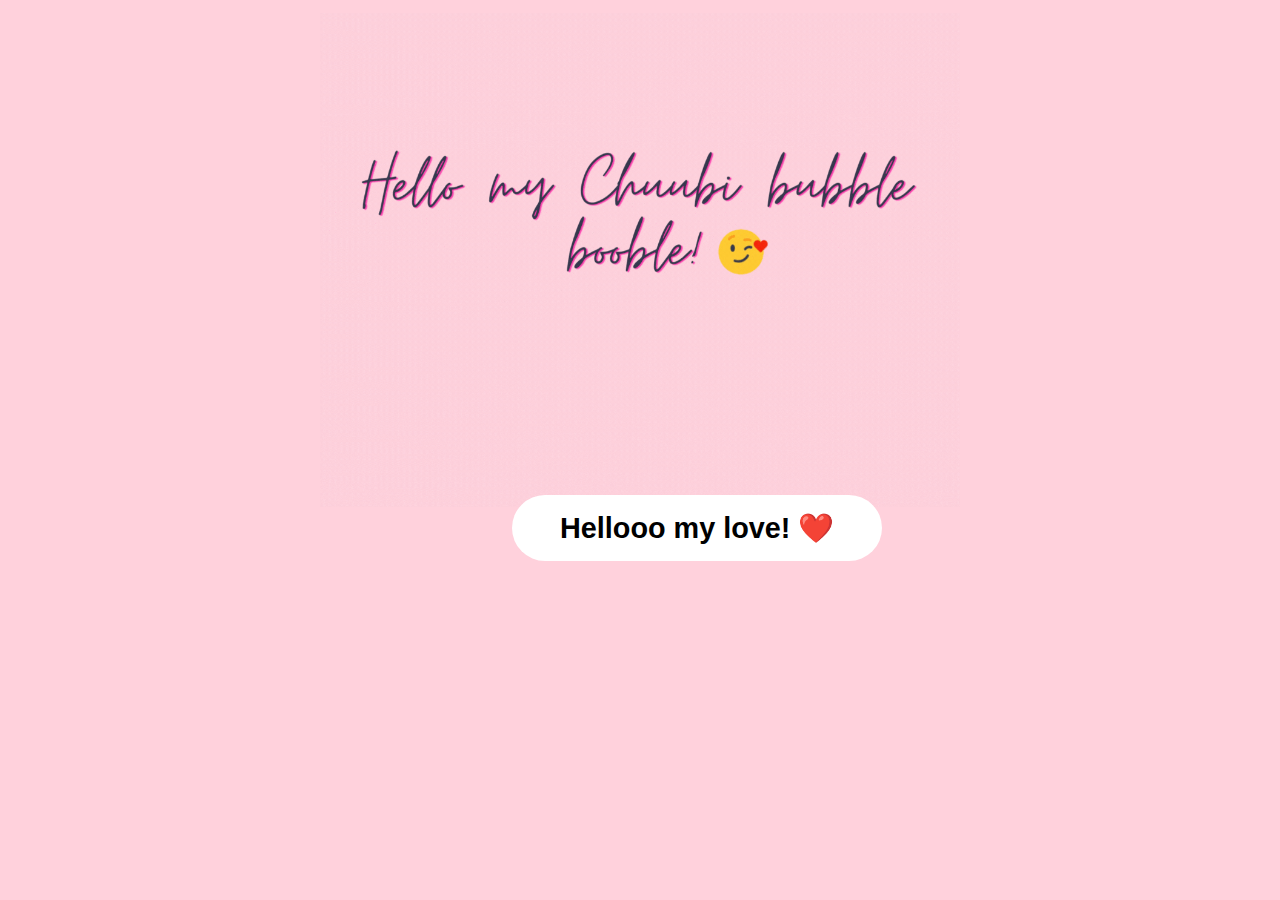
<file: index.html>
<!DOCTYPE html>
<html lang="en">

<head>
  <meta charset="UTF-8">
  <meta http-equiv="X-UA-Compatible" content="IE=edge">
  <meta name="viewport" content="with=device-width, initial-
  scale=1.0">

  <link rel="preconnect" href="https://fonts.googleapis.com">
  <link rel="preconnect" href="https://fonts.gstatic.com" crossorigin>
  <link href="https://fonts.googleapis.com/css2?family=Inter:wght@300;400;500;600;700&display=swap" rel="stylesheet">
  <link rel="stylesheet" href="https://cdnjs.cloudflare.com/ajax/libs/font-awesome/6.5.1/css/all.min.css"
    integrity="sha512-DTOQO9RWCH3ppGqcWaEA1BIZOC6xxalwEsw9c2QQeAIftl+Vegovlnee1c9QX4TctnWMn13TZye+giMm8e2LwA=="
    crossorigin="anonymous" referrerpolicy="no-referrer" />

  <link rel="stylesheet" href="style.css">

    <title>For my Chubi</title>
  </head>

  <body>
     <img src="assets/Hello my Chuubi bubble booble!.gif" alt="hellooo"
     class="header-img" />

     <a href="howareyou.html" target="_self">
     <button class="btn btn-hellooo">Hellooo my love! ❤️</button>
    </a></button>
   

  </body>
</file>
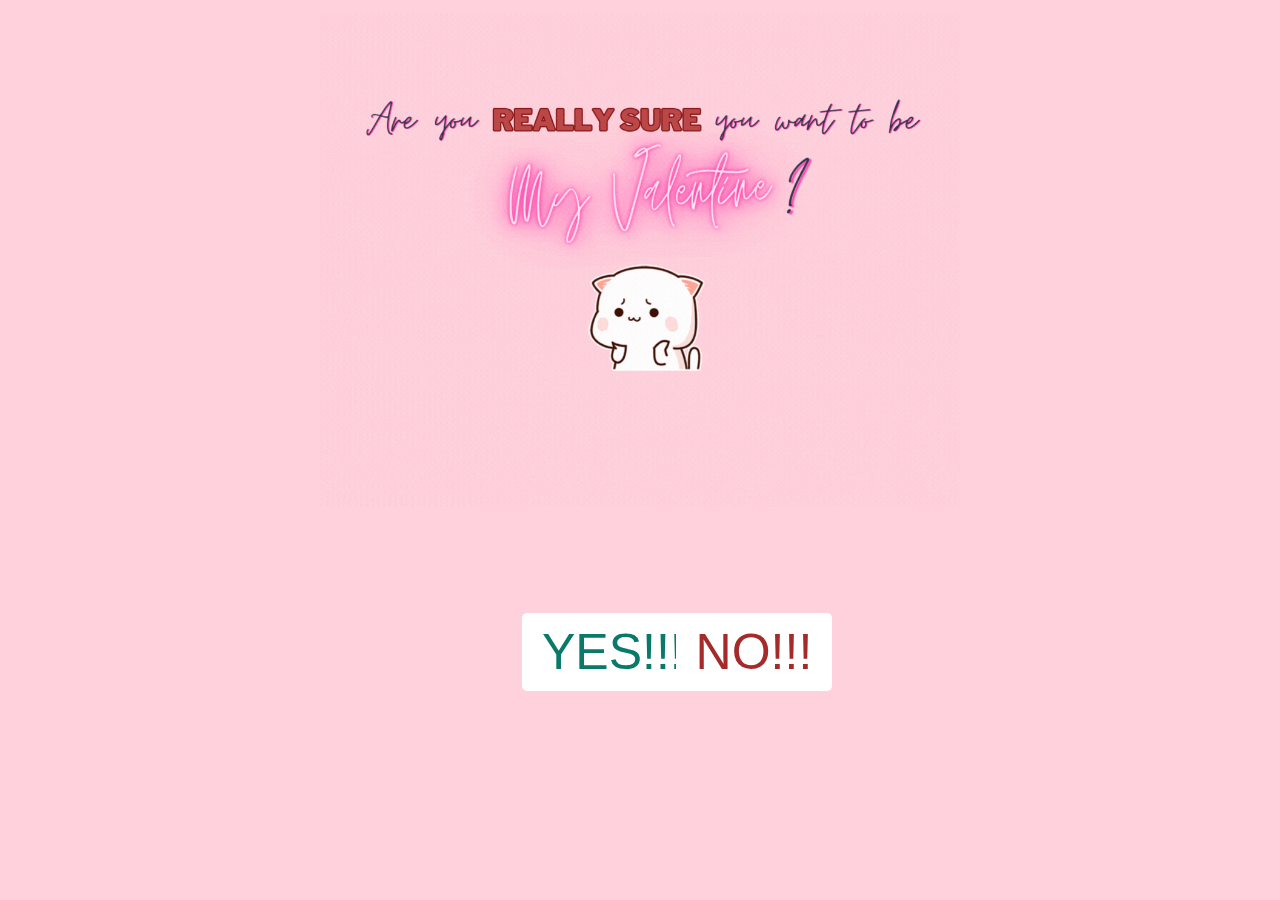
<file: areyousure.html>
<!DOCTYPE html>
<html lang="en">

<head>
  <meta charset="UTF-8">
  <meta http-equiv="X-UA-Compatible" content="IE=edge">
  <meta name="viewport" content="with=device-width, initial-
  scale=1.0">

  <link rel="preconnect" href="https://fonts.googleapis.com">
  <link rel="preconnect" href="https://fonts.gstatic.com" crossorigin>
  <link href="https://fonts.googleapis.com/css2?family=Inter:wght@300;400;500;600;700&display=swap" rel="stylesheet">
  <link rel="stylesheet" href="https://cdnjs.cloudflare.com/ajax/libs/font-awesome/6.5.1/css/all.min.css"
    integrity="sha512-DTOQO9RWCH3ppGqcWaEA1BIZOC6xxalwEsw9c2QQeAIftl+Vegovlnee1c9QX4TctnWMn13TZye+giMm8e2LwA=="
    crossorigin="anonymous" referrerpolicy="no-referrer" />

  <link rel="stylesheet" href="style.css">

  <title>Are You Really Sure?</title>

</head>
 
  <body>
    <img src="assets/areyousure.gif" alt="areyousureee"
  class="header-img" />

    <a href="woohoo.html" target="_self">
     <button class="button-yes">YES!!!</button> </a>
     
     <button class="button-no">NO!!!</button>
  
    <script src="script.js"></script>
</body>
</file>
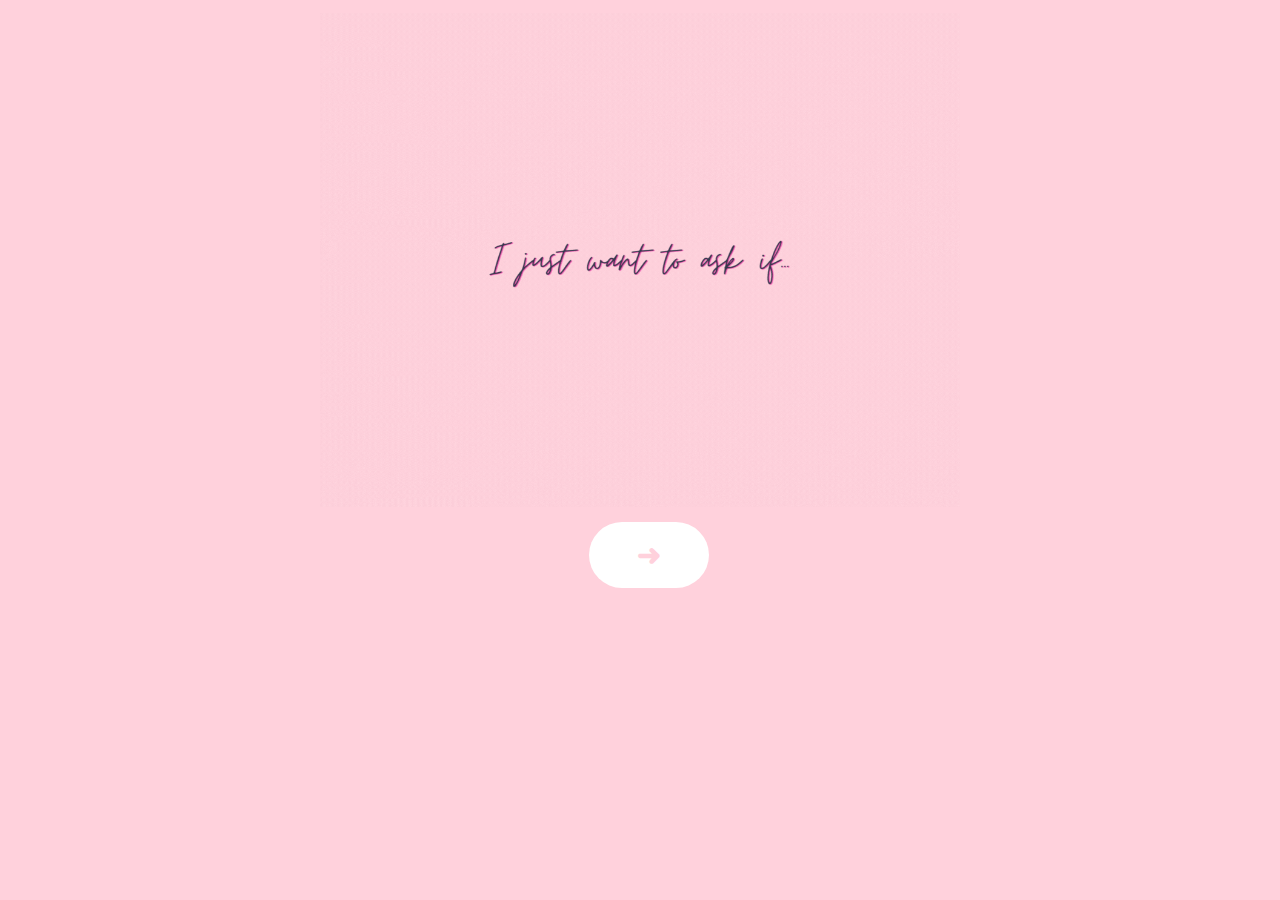
<file: askif.html>
<!DOCTYPE html>
<html lang="en">

<head>
  <meta charset="UTF-8">
  <meta http-equiv="X-UA-Compatible" content="IE=edge">
  <meta name="viewport" content="with=device-width, initial-
  scale=1.0">

  <link rel="preconnect" href="https://fonts.googleapis.com">
  <link rel="preconnect" href="https://fonts.gstatic.com" crossorigin>
  <link href="https://fonts.googleapis.com/css2?family=Inter:wght@300;400;500;600;700&display=swap" rel="stylesheet">
  <link rel="stylesheet" href="https://cdnjs.cloudflare.com/ajax/libs/font-awesome/6.5.1/css/all.min.css"
    integrity="sha512-DTOQO9RWCH3ppGqcWaEA1BIZOC6xxalwEsw9c2QQeAIftl+Vegovlnee1c9QX4TctnWMn13TZye+giMm8e2LwA=="
    crossorigin="anonymous" referrerpolicy="no-referrer" />

  <link rel="stylesheet" href="style.css">

  <title>I just want to...</title>

</head>
<body>
  <img src="assets/askif.gif" alt="askifff"
  class="header-img" />

  <a href="ifyouwant.html" target="_self">
  <button class="btn btn-arrow">➜</button>
  </a>

</body>
</file>
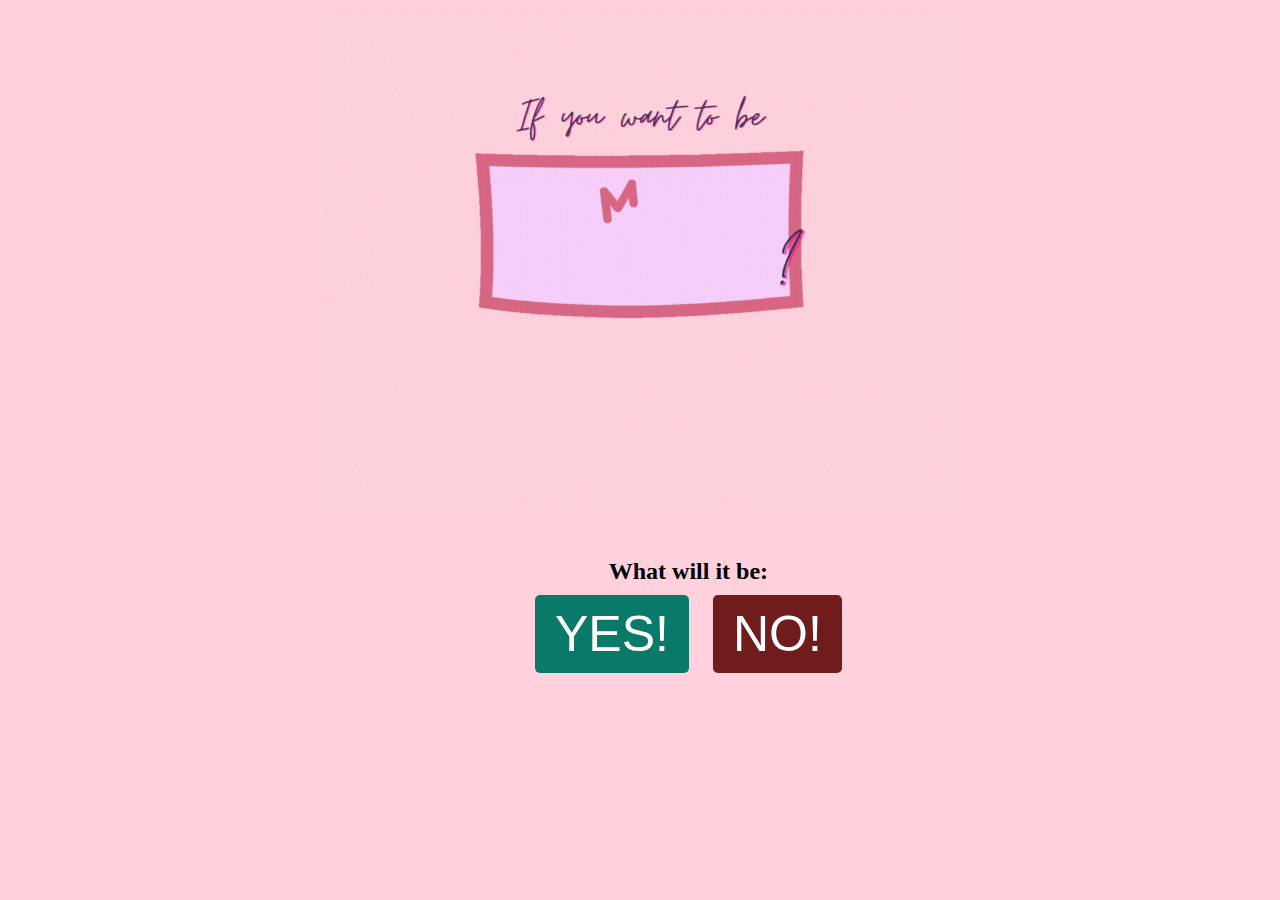
<file: bemyvalentine.html>
<!DOCTYPE html>
<html lang="en">

<head>
  <meta charset="UTF-8">
  <meta http-equiv="X-UA-Compatible" content="IE=edge">
  <meta name="viewport" content="with=device-width, initial-
  scale=1.0">

  <link rel="preconnect" href="https://fonts.googleapis.com">
  <link rel="preconnect" href="https://fonts.gstatic.com" crossorigin>
  <link href="https://fonts.googleapis.com/css2?family=Inter:wght@300;400;500;600;700&display=swap" rel="stylesheet">
  <link rel="stylesheet" href="https://cdnjs.cloudflare.com/ajax/libs/font-awesome/6.5.1/css/all.min.css"
    integrity="sha512-DTOQO9RWCH3ppGqcWaEA1BIZOC6xxalwEsw9c2QQeAIftl+Vegovlnee1c9QX4TctnWMn13TZye+giMm8e2LwA=="
    crossorigin="anonymous" referrerpolicy="no-referrer" />

  <link rel="stylesheet" href="style.css">

  <title>Yes or No?</title>

</head>
 
  <body>
    <img src="assets/bemyvalentine.gif" alt="askifff"
  class="header-img" />

    <div class="container">
      <h2>What will it be:</h2>
      <a href="areyousure.html" target="_self">
      <button id="correctButton" class="correct">YES!</button></a>
      <button id="wrongButton" class="incorrect">NO!</button>
    </div>
  
    <script>
      const correctButton = document.getElementById('correctButton');
      let fontSize = parseFloat(window.getComputedStyle(correctButton).fontSize);
  
      document.getElementById('wrongButton').addEventListener('click', function() {
        fontSize *= 1.1; // Increase font size by 10%
        correctButton.style.fontSize = fontSize + 'px';
      });
  
    </script>

</body>
</file>
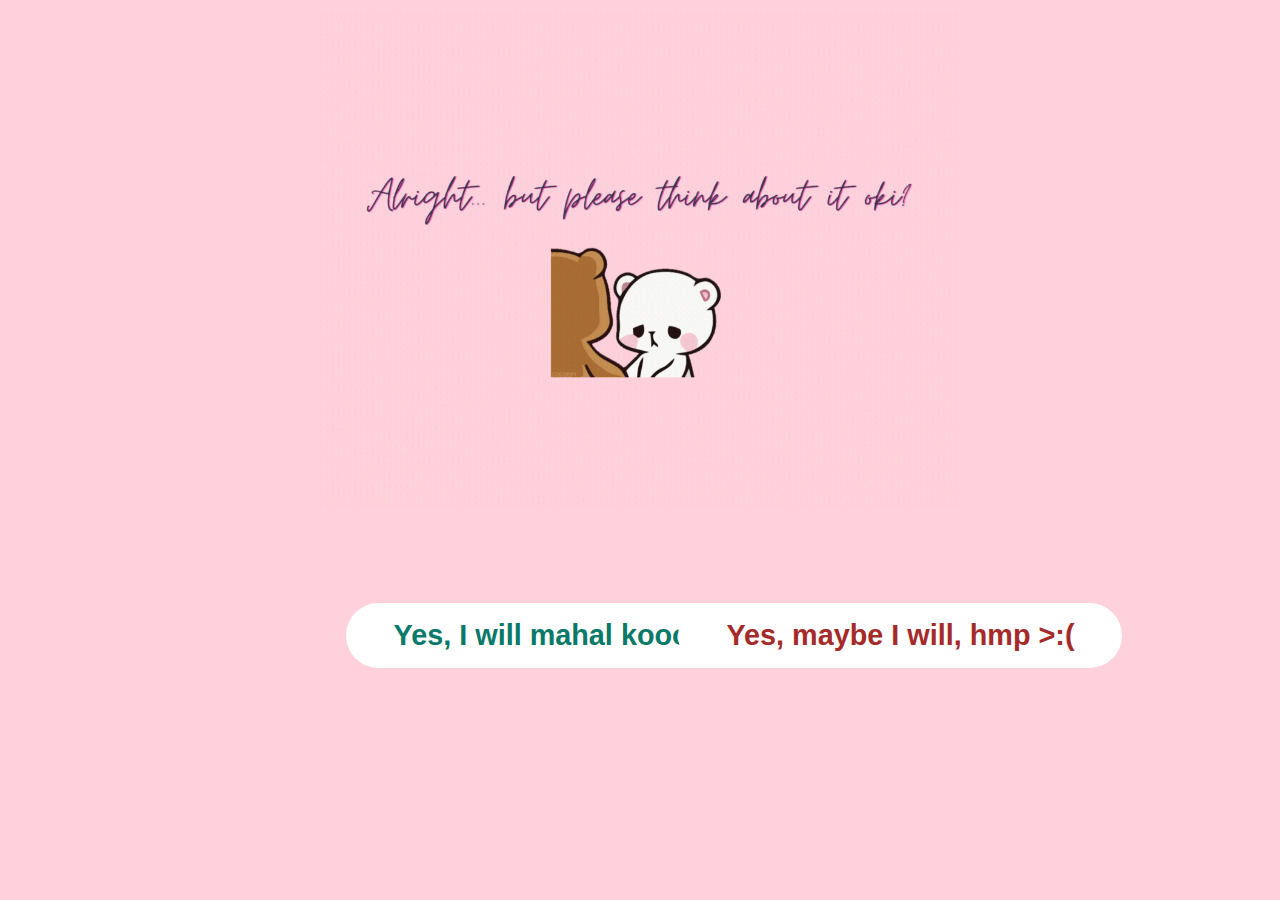
<file: butplease.html>
<!DOCTYPE html>
<html lang="en">

<head>
  <meta charset="UTF-8">
  <meta http-equiv="X-UA-Compatible" content="IE=edge">
  <meta name="viewport" content="with=device-width, initial-
  scale=1.0">

  <link rel="preconnect" href="https://fonts.googleapis.com">
  <link rel="preconnect" href="https://fonts.gstatic.com" crossorigin>
  <link href="https://fonts.googleapis.com/css2?family=Inter:wght@300;400;500;600;700&display=swap" rel="stylesheet">
  <link rel="stylesheet" href="https://cdnjs.cloudflare.com/ajax/libs/font-awesome/6.5.1/css/all.min.css"
    integrity="sha512-DTOQO9RWCH3ppGqcWaEA1BIZOC6xxalwEsw9c2QQeAIftl+Vegovlnee1c9QX4TctnWMn13TZye+giMm8e2LwA=="
    crossorigin="anonymous" referrerpolicy="no-referrer" />

  <link rel="stylesheet" href="style.css">

  <title>Alright...</title>

</head>
<body>
  <img src="assets/butplease.gif" alt="pleaseee"
  class="header-img" />

  <a href="askif.html" target="_self">
  <button class="btn btn-iwill">Yes, I will mahal koooo!! <3</button>
  </a>

  <a href="askif.html" target="_self">
    <button class="btn btn-maybe">Yes, maybe I will, hmp >:(</button>
  </a>

</body>
</file>
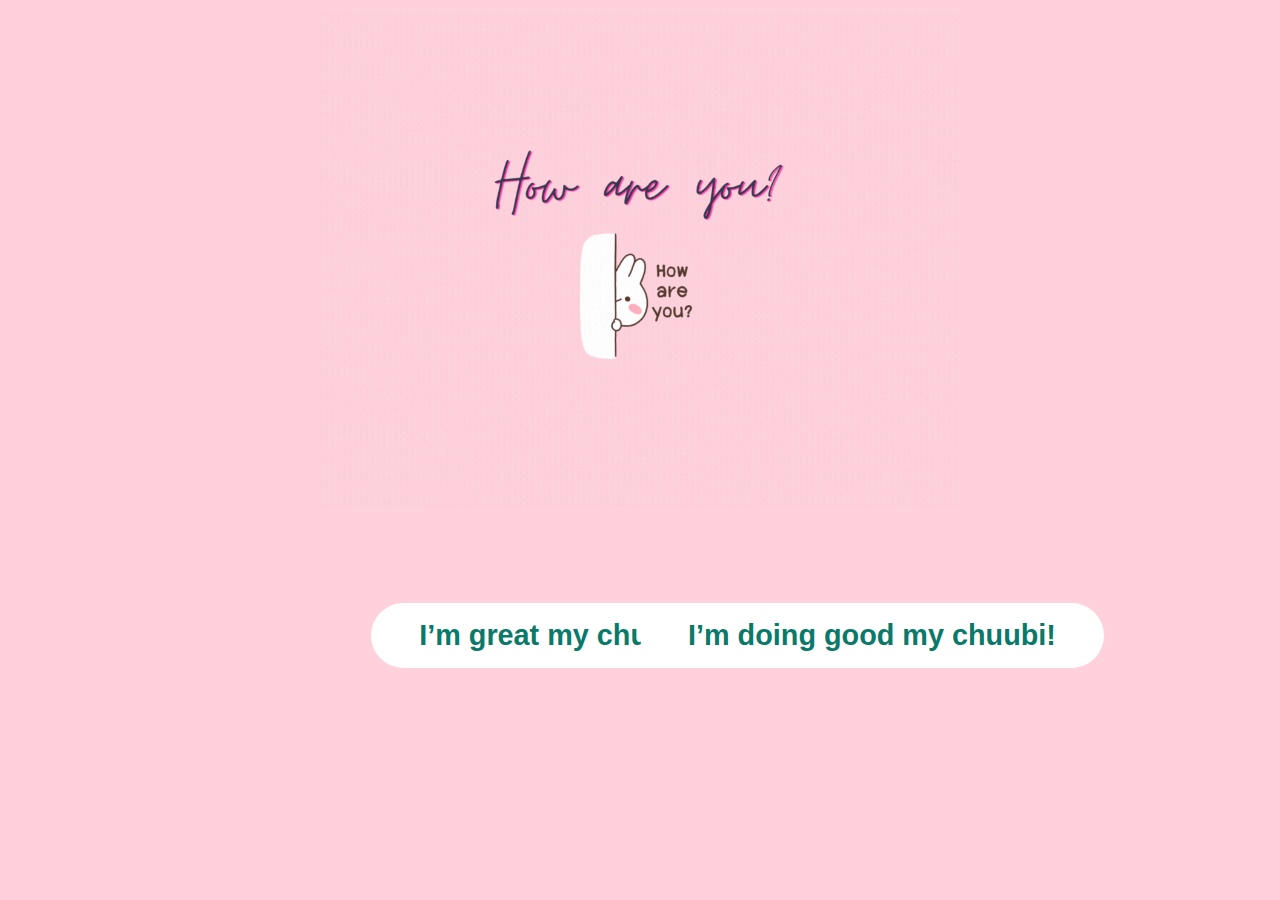
<file: howareyou.html>
<!DOCTYPE html>
<html lang="en">

<head>
  <meta charset="UTF-8">
  <meta http-equiv="X-UA-Compatible" content="IE=edge">
  <meta name="viewport" content="with=device-width, initial-
  scale=1.0">

  <link rel="preconnect" href="https://fonts.googleapis.com">
  <link rel="preconnect" href="https://fonts.gstatic.com" crossorigin>
  <link href="https://fonts.googleapis.com/css2?family=Inter:wght@300;400;500;600;700&display=swap" rel="stylesheet">
  <link rel="stylesheet" href="https://cdnjs.cloudflare.com/ajax/libs/font-awesome/6.5.1/css/all.min.css"
    integrity="sha512-DTOQO9RWCH3ppGqcWaEA1BIZOC6xxalwEsw9c2QQeAIftl+Vegovlnee1c9QX4TctnWMn13TZye+giMm8e2LwA=="
    crossorigin="anonymous" referrerpolicy="no-referrer" />

  <link rel="stylesheet" href="style.css">

  <title>How are you?</title>

</head>
<body>
  <img src="assets/howareyou.gif" alt="howareyouuu"
  class="header-img" />

  <a href="somethingask.html" target="_self">
  <button class="btn btn-imgreat">I’m great my chuubi! </button>
  </a>

  <a href="somethingask.html" target="_self">
    <button class="btn btn-imgood">I’m doing good my chuubi!</button>
  </a>

</body>
</file>
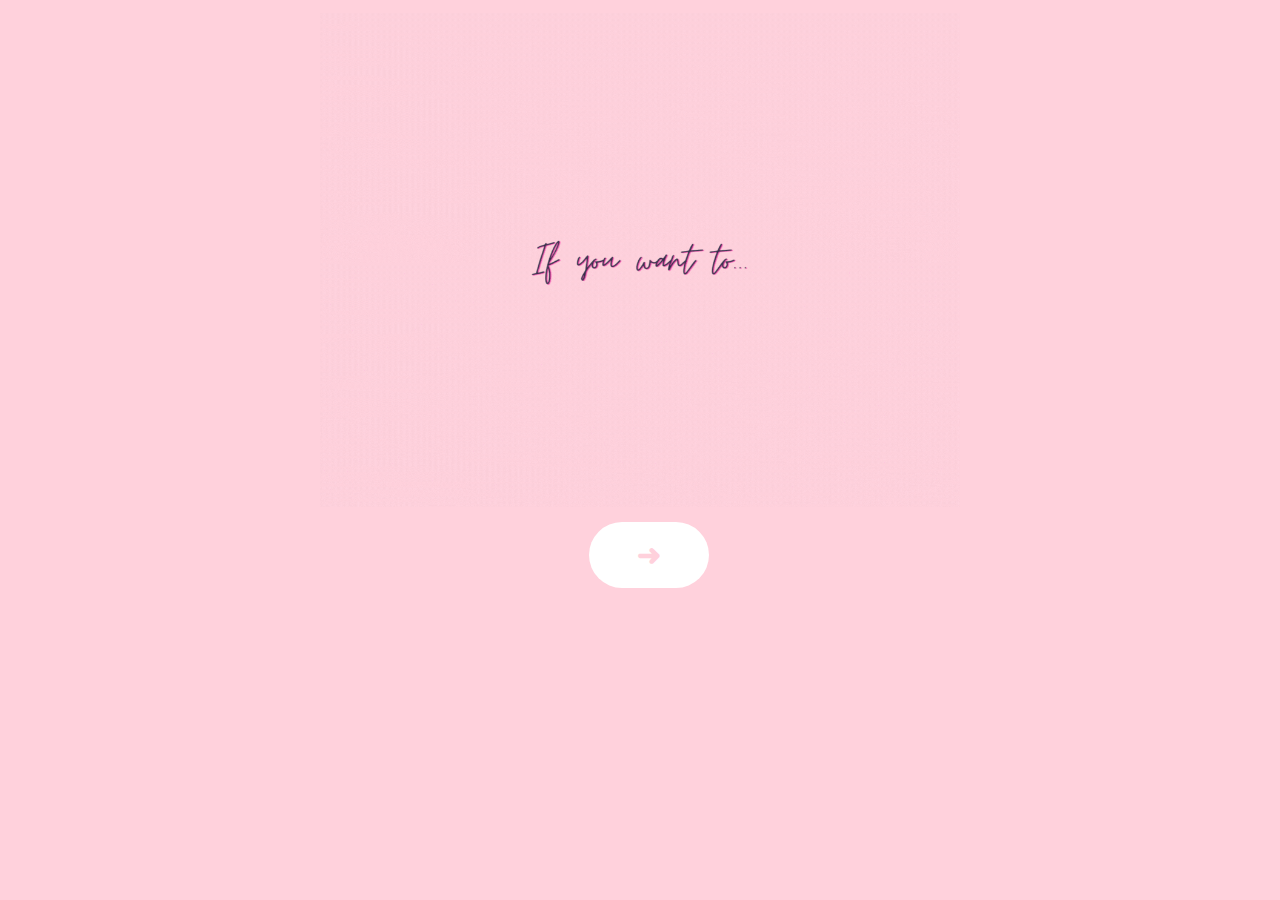
<file: ifyouwant.html>
<!DOCTYPE html>
<html lang="en">

<head>
  <meta charset="UTF-8">
  <meta http-equiv="X-UA-Compatible" content="IE=edge">
  <meta name="viewport" content="with=device-width, initial-
  scale=1.0">

  <link rel="preconnect" href="https://fonts.googleapis.com">
  <link rel="preconnect" href="https://fonts.gstatic.com" crossorigin>
  <link href="https://fonts.googleapis.com/css2?family=Inter:wght@300;400;500;600;700&display=swap" rel="stylesheet">
  <link rel="stylesheet" href="https://cdnjs.cloudflare.com/ajax/libs/font-awesome/6.5.1/css/all.min.css"
    integrity="sha512-DTOQO9RWCH3ppGqcWaEA1BIZOC6xxalwEsw9c2QQeAIftl+Vegovlnee1c9QX4TctnWMn13TZye+giMm8e2LwA=="
    crossorigin="anonymous" referrerpolicy="no-referrer" />

  <link rel="stylesheet" href="style.css">

  <title>If you want...</title>

</head>
<body>
  <img src="assets/ifyouwant.gif" alt="askifff"
  class="header-img" />

  <a href="bemyvalentine.html" target="_self">
  <button class="btn btn-arrow2">➜</button>
  </a>

</body>
</file>
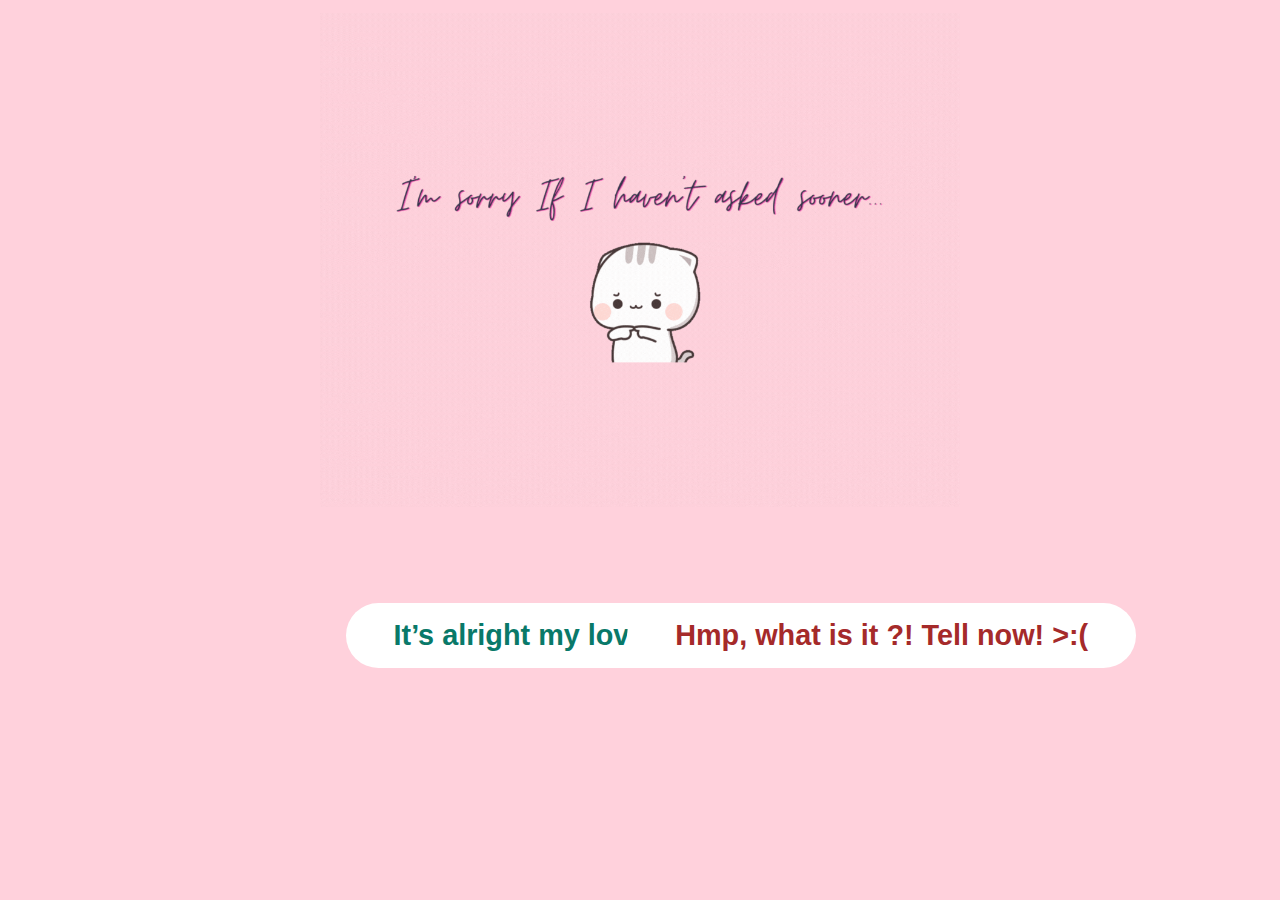
<file: imsorry.html>
<!DOCTYPE html>
<html lang="en">

<head>
  <meta charset="UTF-8">
  <meta http-equiv="X-UA-Compatible" content="IE=edge">
  <meta name="viewport" content="with=device-width, initial-
  scale=1.0">

  <link rel="preconnect" href="https://fonts.googleapis.com">
  <link rel="preconnect" href="https://fonts.gstatic.com" crossorigin>
  <link href="https://fonts.googleapis.com/css2?family=Inter:wght@300;400;500;600;700&display=swap" rel="stylesheet">
  <link rel="stylesheet" href="https://cdnjs.cloudflare.com/ajax/libs/font-awesome/6.5.1/css/all.min.css"
    integrity="sha512-DTOQO9RWCH3ppGqcWaEA1BIZOC6xxalwEsw9c2QQeAIftl+Vegovlnee1c9QX4TctnWMn13TZye+giMm8e2LwA=="
    crossorigin="anonymous" referrerpolicy="no-referrer" />

  <link rel="stylesheet" href="style.css">

  <title>I'm sorry...</title>

</head>
<body>
  <img src="assets/imsorry.gif" alt="sorryyy"
  class="header-img" />

  <a href="butplease.html" target="_self">
  <button class="btn btn-itsalright">It’s alright my love <3</button>
  </a>

  <a href="butplease.html" target="_self">
    <button class="btn btn-hmp">Hmp, what is it ?!  Tell now! >:(</button>
  </a>

</body>
</file>
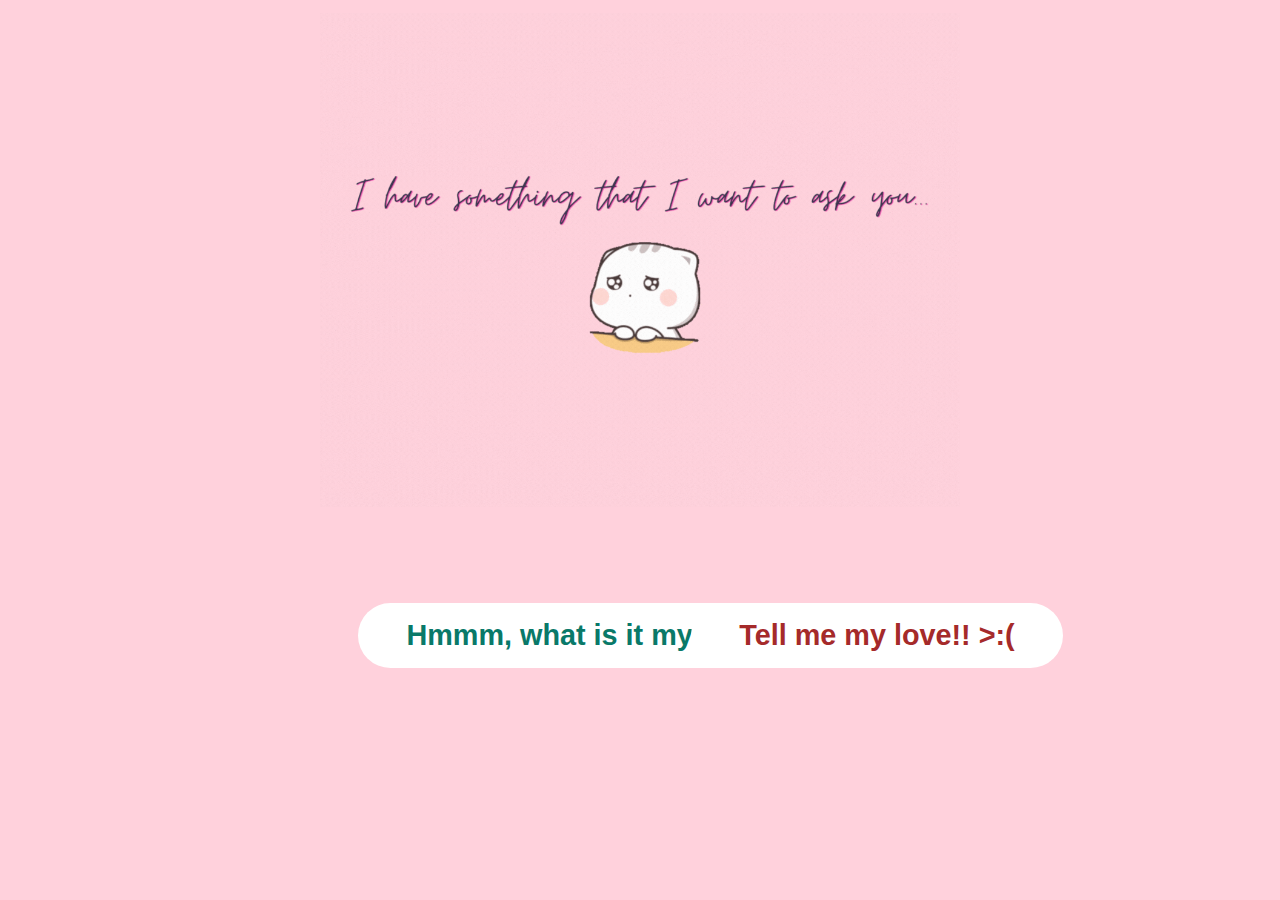
<file: somethingask.html>
<!DOCTYPE html>
<html lang="en">

<head>
  <meta charset="UTF-8">
  <meta http-equiv="X-UA-Compatible" content="IE=edge">
  <meta name="viewport" content="with=device-width, initial-
  scale=1.0">

  <link rel="preconnect" href="https://fonts.googleapis.com">
  <link rel="preconnect" href="https://fonts.gstatic.com" crossorigin>
  <link href="https://fonts.googleapis.com/css2?family=Inter:wght@300;400;500;600;700&display=swap" rel="stylesheet">
  <link rel="stylesheet" href="https://cdnjs.cloudflare.com/ajax/libs/font-awesome/6.5.1/css/all.min.css"
    integrity="sha512-DTOQO9RWCH3ppGqcWaEA1BIZOC6xxalwEsw9c2QQeAIftl+Vegovlnee1c9QX4TctnWMn13TZye+giMm8e2LwA=="
    crossorigin="anonymous" referrerpolicy="no-referrer" />

  <link rel="stylesheet" href="style.css">

  <title>I have something...</title>

</head>
<body>
  <img src="assets/somethingask.gif" alt="askuuu"
  class="header-img" />

  <a href="imsorry.html" target="_self">
  <button class="btn btn-whatisit">Hmmm, what is it my love?</button>
  </a>

  <a href="imsorry.html" target="_self">
    <button class="btn btn-tellme">Tell me my love!! >:(</button>
  </a>

</body>
</file>
<file: style.css>
* {
  padding: 0; 
  margin: 0; 
  background: #ffd1dc; 
  overflow: hidden;
  box-sizing: border-box;
}


.body{
  margin: 0;
  padding: 0;
  width: 100%;
  min-height: 100vh;
}

img {
  display: block;
  margin-left: auto;
  margin-right: auto;
  margin-top: 1%;
  width: 50%;
}

.btn {
  margin: 0;
  border-radius: 40px;
  border: 0;
  font-size: 1.8rem;
  font-weight: 600;
  padding: 1rem 3rem;
  white-space: nowrap;
  text-align: center;
}

.btn-hellooo {
  position: absolute;
  background: white;
  top: 55%;
  left: 40%;
  transform: translate(-50, 50);
  color: black;
  text-decoration: none;

}

.btn-hellooo:hover {
  background: black;
  color: white;
}

.btn-imgreat {
  position: absolute;
  background: white;
  top: 67%;
  left: 29%;
  transform: translate(-50, 50);
  color: #097969;
  text-decoration: none;

}

.btn-imgreat:hover {
  background: black;
  color: #097969;
}

.btn-imgood {
  position: absolute;
  background: white;
  top: 67%;
  left: 50%;
  transform: translate(-50, 50);
  color: #097969;
  text-decoration: none;

}

.btn-imgood:hover {
  background: black;
  color: #097969;
}

.btn-whatisit {
  position: absolute;
  background: white;
  top: 67%;
  left: 28%;
  transform: translate(-50, 50);
  color: #097969;
  text-decoration: none;

}

.btn-whatisit:hover {
  background: black;
  color: #097969;
}

.btn-tellme {
  position: absolute;
  background: white;
  top: 67%;
  left: 54%;
  transform: translate(-50, 50);
  color: #A52A2A;
  text-decoration: none;

}

.btn-tellme:hover {
  background: black;
  color: #A52A2A;
}

.btn-itsalright {
  position: absolute;
  background: white;
  top: 67%;
  left: 27%;
  transform: translate(-50, 50);
  color: #097969;
  text-decoration: none;

}

.btn-itsalright:hover {
  background: black;
  color: #097969;
}

.btn-hmp {
  position: absolute;
  background: white;
  top: 67%;
  left: 49%;
  transform: translate(-50, 50);
  color: #A52A2A;
  text-decoration: none;

}

.btn-hmp:hover {
  background: black;
  color: #A52A2A;
}

.btn-iwill {
  position: absolute;
  background: white;
  top: 67%;
  left: 27%;
  transform: translate(-50, 50);
  color: #097969;
  text-decoration: none;

}

.btn-iwill:hover {
  background: black;
  color: #097969;
}

.btn-maybe {
  position: absolute;
  background: white;
  top: 67%;
  left: 53%;
  transform: translate(-50, 50);
  color: #A52A2A;
  text-decoration: none;

}

.btn-maybe:hover {
  background: black;
  color: #A52A2A;
}

.btn-arrow {
  position: absolute;
  background: white;
  top: 58%;
  left: 46%;
  transform: translate(-50, 50);
  color: #ffd1dc;
  text-decoration: none;

}

.btn-arrow:hover {
  background: black;
  color: #ffd1dc;
}

.btn-arrow2 {
  position: absolute;
  background: white;
  top: 58%;
  left: 46%;
  transform: translate(-50, 50);
  color: #ffd1dc;
  text-decoration: none;

}

.btn-arrow2:hover {
  background: black;
  color: #ffd1dc;
}


.container {
  text-align: center;
  position: absolute;
  top: 62%;
  left: 41%;
  contain: content;
}
button {
  padding: 10px 20px;
  font-size: 50px;
  margin: 10px;
  cursor: pointer;
  border: none;
  background-color: #A52A2A;
  color: #fff;
  border-radius: 5px;
  transition: transform 0.3s, font-size 0.3s;
}
button:hover {
  transform: scale(1.1);
}
button.correct {
  background-color: #097969;
}

button.correct:hover {
  background: #097969;
  background-color: #066658;
}

button.incorrect {
  background: #A52A2A;
  background-color: #701c1c;
}

.button-yes {
  position: absolute;
  background: white;
  top: 67%;
  left: 40%;
  transform: translate(-50, 50);
  color: #097969;
  text-decoration: none;

}

.button-yes:hover {
  background: black;
  color: #097969;
}

.button-no {
  position: absolute;
  background: white;
  top: 67%;
  left: 52%;
  transform: translate(-50, 50);
  color: #A52A2A;
  text-decoration: none;

}

.button-no:hover {
  background: black;
  color: #A52A2A;
}
</file>
